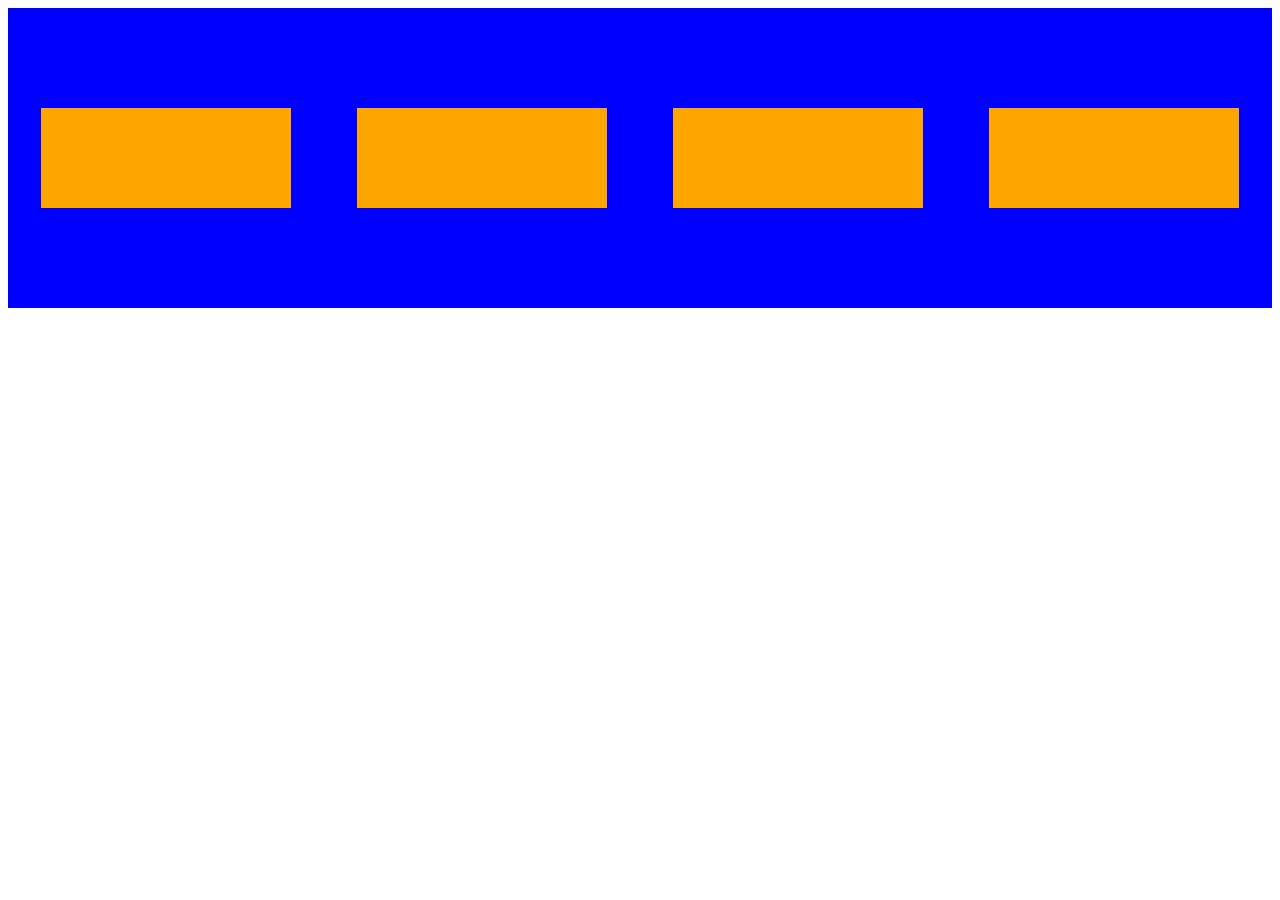
<file: flexbox.html>
<!DOCTYPE html>
<html lang="en">
<head>
  <meta charset="UTF-8">
  <meta name="viewport" content="width=device-width, initial-scale=1.0">
    <link rel="stylesheet" href="flex.css">
  <meta http-equiv="X-UA-Compatible" content="ie=edge">
  <title>Flexbox Notes</title>
</head>
<body>
  <div class="container">
    <div class="item"></div>
    <div class="item"></div>
    <div class="item"></div>
    <div class="item"></div>
  </div>
</body>
</html>
</file>
<file: flex.css>
.container {
  display: flex;
  flex-wrap: wrap;
  justify-content: center;
  background-color: blue;
  height: 300px;
}

.item {
  height: 100px;
  width: 250px;
  background-color: orange;
  margin: auto;
}
</file>
